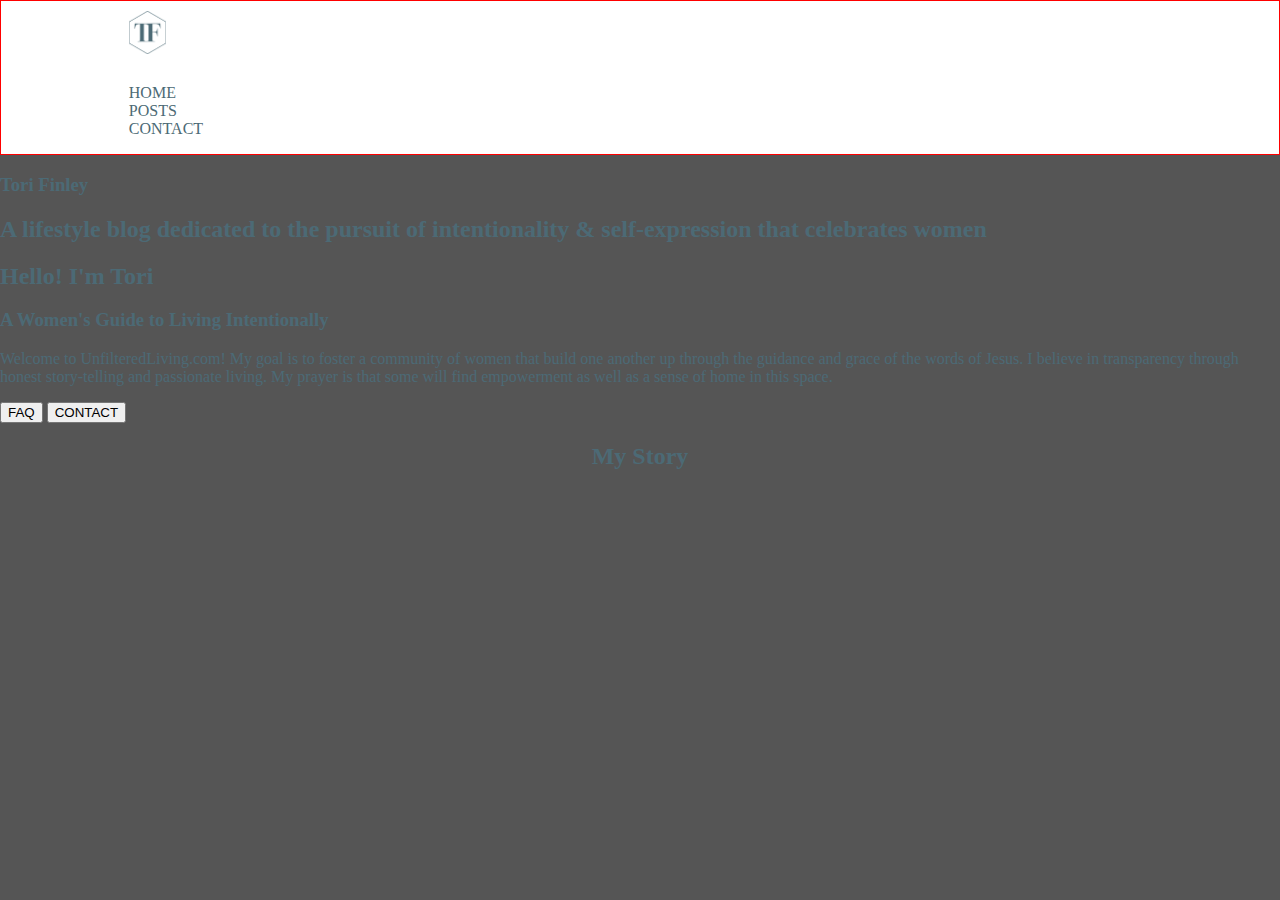
<file: index.html>
<!DOCTYPE html>
<html lang="en">
<head>
    <link rel="stylesheet" type="text/css" href="style.css">
    <meta charset="UTF-8">
    <meta name="viewport" content="width=device-width, initial-scale=1.0">
    <meta http-equiv="X-UA-Compatible" content="ie=edge">
    <title>Home | Tori Finley</title>

</style>   
</head>

<body>
    
<header>
  <div class="container">
    
    <img src="TF LOGO3.png" alt="Tori Finley Logo" class="logo" width="37px" height="43px">

    <nav>
        <ul> 
         <li><a href="">HOME</a></li>
         <li><a href="">POSTS</a></li>
         <li><a href="">CONTACT</a></li>
        </ul>
    </nav>

  </div>         
</header>
    
    <h3>Tori Finley</h3>
    <h2><strong>A lifestyle blog dedicated to the pursuit of intentionality & self-expression that celebrates women</h2></strong>
    <h2>Hello! I'm Tori</h2>
    <h3>A Women's Guide to Living Intentionally</h3>
    <p>Welcome to UnfilteredLiving.com! My goal is to foster a community of women that build one another up through the guidance and grace of the words of Jesus. I believe in transparency through honest story-telling and passionate living. My prayer is that some will find empowerment as well as a sense of home in this space. 
    </p>
    
    <button class="FAQ" type="button">FAQ</button>
    <button class="CONTACT" type="button">CONTACT</button>
    <h2 style="text-align:center">My Story</h2>
</body>
</header>
</html>
</file>
<file: style.css>
body {
    margin: 0;
    background: #555555;
    font-family: Brandon Grotesque;
    font-weight: 500;
    color: #4C6A75;
}

ul {
    list-style: none;
    padding-left: 0;
}

a {
    color: inherit;
}

.container {
    width: 80%;
    margin: 0 auto;
}

header {
    background: #ffffff;
    border: 1px solid red;
}

/* header::after {
    content: "";
    display: table;
    clear: both;
} */

.logo {
    /* float: left; */
    padding: 10px 0;
}

.navbar {
    display: flex;
    justify-content: space-between;
    align-items: center;
}

.nav-list {
    display: flex;
    justify-content: space-between;
    flex-wrap: wrap;
    margin: 0;
}

.nav-list>*+* {
    margin-left: 1rem;
}

@media screen and (max-width: 600px) {
    .navbar {
        flex-direction: column;
    }
}

@media screen and (max-width: 300px) {
    .nav-list {
        flex-direction: column;
        text-align: center;

    }

    .nav-list>*+* {
        margin-left: 0;
        margin-top: 12px;
    }
}

/* nav {
    float: right;
} */

/* nav ul {
    margin: 0;
    padding: 0;
    list-style: none;
}

nav li {
    display: inline-block;
    margin-left: 70px;
    margin-top: 17px;
} */

nav a {
    /* color: #4C6A75; */
    /* display: inline-block; */
    text-decoration: none;
    text-transform: uppercase;
}
</file>
